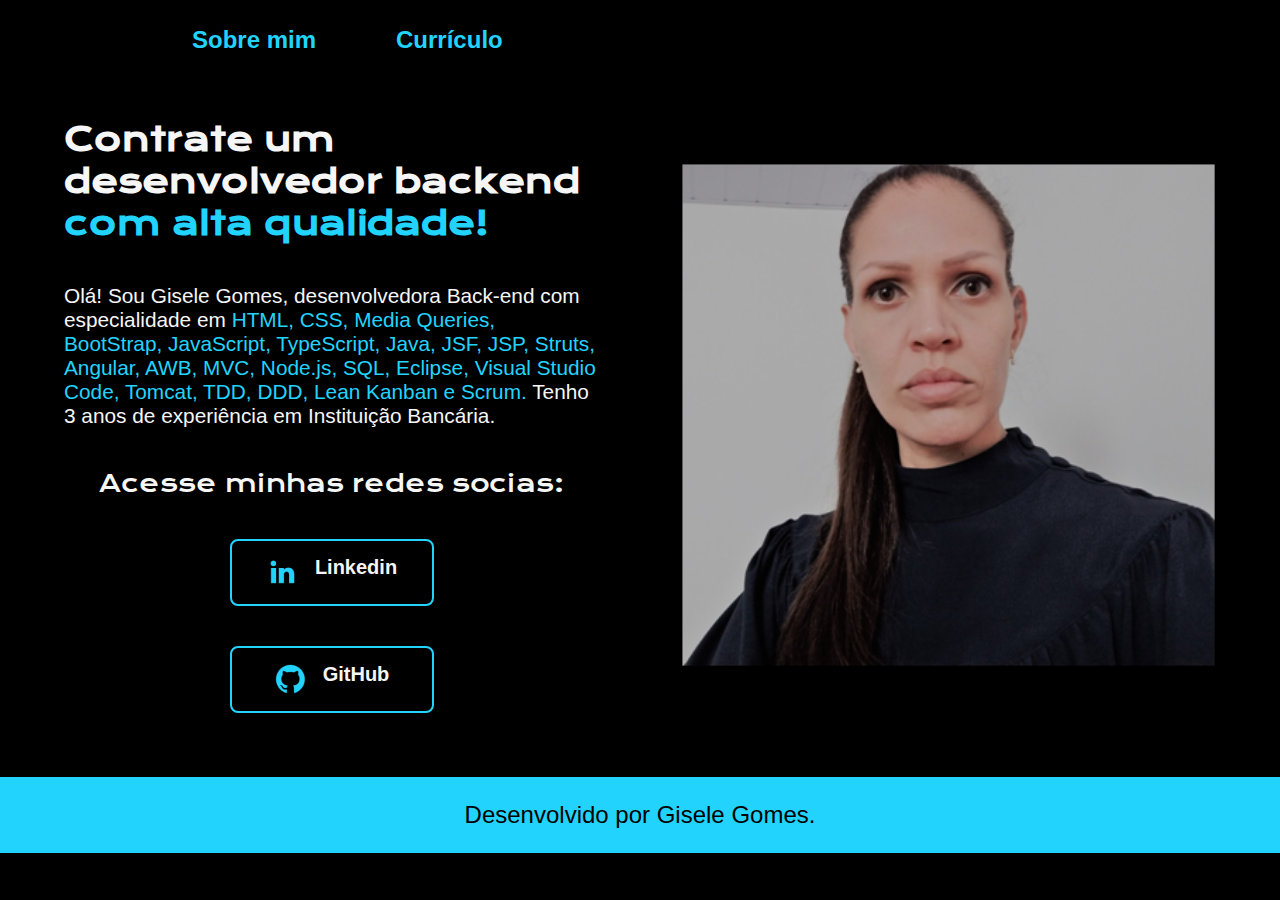
<file: index.html>
<!DOCTYPE html>
<html lang="pt-br">
<head>
    <meta charset="UTF-8"> 
    <meta http-equiv="X-UA-Compatible" content="IE=edge">
    <meta name="viewport" content="width=device-width, initial-scale=1.0">
    <title>Portifolio</title>
    <link rel="stylesheet" href="./styles/style.css">
</head>
<body>
    <header class="cabecalho">
        <nav class="cabecalho__menu">
            <a class="cabecalho__menu__link" href="about.html">Sobre mim</a>
            <a class="cabecalho__menu__link" href="curriculo.html">Currículo</a>
        </nav>
    </header>
    <main class="apresentacao">
        <section class="apresentacao__conteudo">
            <h1 class="apresentacao__conteudo__titulo">Contrate um desenvolvedor backend 
            <strong class="titulo-destaque">com alta qualidade!
            </strong></h1>        
            <p class="apresentacao__conteudo__texto">Olá! Sou Gisele Gomes, desenvolvedora Back-end com especialidade em <span class="titulo-destaque">HTML, CSS, Media Queries, BootStrap, JavaScript, TypeScript, Java, JSF, JSP, Struts, Angular, AWB, MVC, Node.js, SQL, Eclipse, Visual Studio Code, Tomcat, TDD, DDD, Lean Kanban e Scrum.</span> Tenho 3 anos de experiência em Instituição Bancária.</p>
            <div class= "apresentacao__links">
                <h2 class= "apresentacao__links__subtitulo">Acesse minhas redes socias:</h2>
                <a class= "apresentacao__links__navegacao" href="https://www.linkedin.com/in/giselegomessantos/">
                    <img src="./assets/linkedin.png" alt="Imagem do icone do Linkedin">
                    Linkedin
                </a>
                <a class= "apresentacao__links__navegacao" href="https://github.com/GiseleCoder/Portifolio">
                    <img src="./assets/github.png" alt="Imagem do icone do GitHub">
                    GitHub
                </a>
            </div>
        </section>
        <img class="apresentacao__imagem" src="./assets/imagem.png" alt="Foto da programadora Gisele Gomes">
    </main>
    <footer class="rodape">
        Desenvolvido por Gisele Gomes.
    </footer>
</body>
</html>
</file>
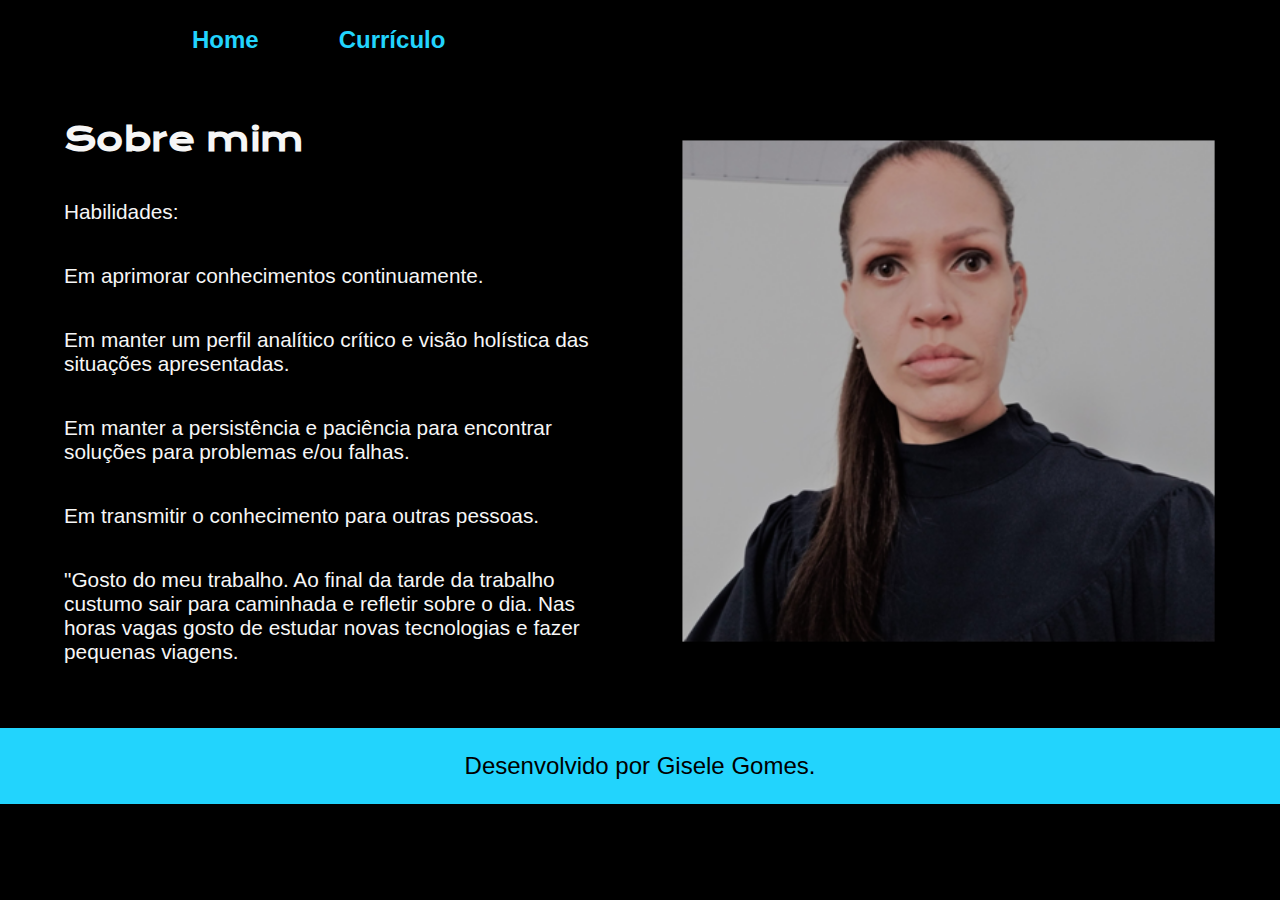
<file: about.html>
<!DOCTYPE html>
<html lang="pt-br">
<head>
    <meta charset="UTF-8">
    <meta http-equiv="X-UA-Compatible" content="IE=edge">
    <meta name="viewport" content="width=device-width, initial-scale=1.0">
    <title>Sobre mim</title>
    <link rel="stylesheet" href="./styles/style.css">
</head>
<body>
    <header class="cabecalho">
        <nav class="cabecalho__menu">
            <a class="cabecalho__menu__link" href="index.html">Home</a>
            <a class="cabecalho__menu__link" href="curriculo.html">Currículo</a>
        </nav>
    </header>

    <main class="apresentacao">
        <section class="apresentacao__conteudo">
            <h1 class="apresentacao__conteudo__titulo">Sobre mim</h1>
            <p class="apresentacao__conteudo__texto">Habilidades:</p>

            <p class="apresentacao__conteudo__texto">Em aprimorar conhecimentos continuamente.</p>
            <p class="apresentacao__conteudo__texto">Em manter um perfil analítico crítico e visão holística das situações apresentadas.</p>
            <p class="apresentacao__conteudo__texto">Em manter a persistência e paciência para encontrar soluções para problemas e/ou falhas.</p>
            <p class="apresentacao__conteudo__texto">Em transmitir o conhecimento para outras pessoas.</p>
            
            <p class="apresentacao__conteudo__texto">"Gosto do meu trabalho. Ao final da tarde da trabalho custumo sair para caminhada e refletir sobre o dia. Nas horas vagas gosto de estudar novas tecnologias e fazer pequenas viagens. </p>
        </section>
        <img class="apresentacao__imagem" src="./assets/imagem.png" alt="Foto da programadora Gisele Gomes">
    </main>
    <footer class="rodape">
        Desenvolvido por Gisele Gomes.
    </footer>
</body>
</html>
</file>
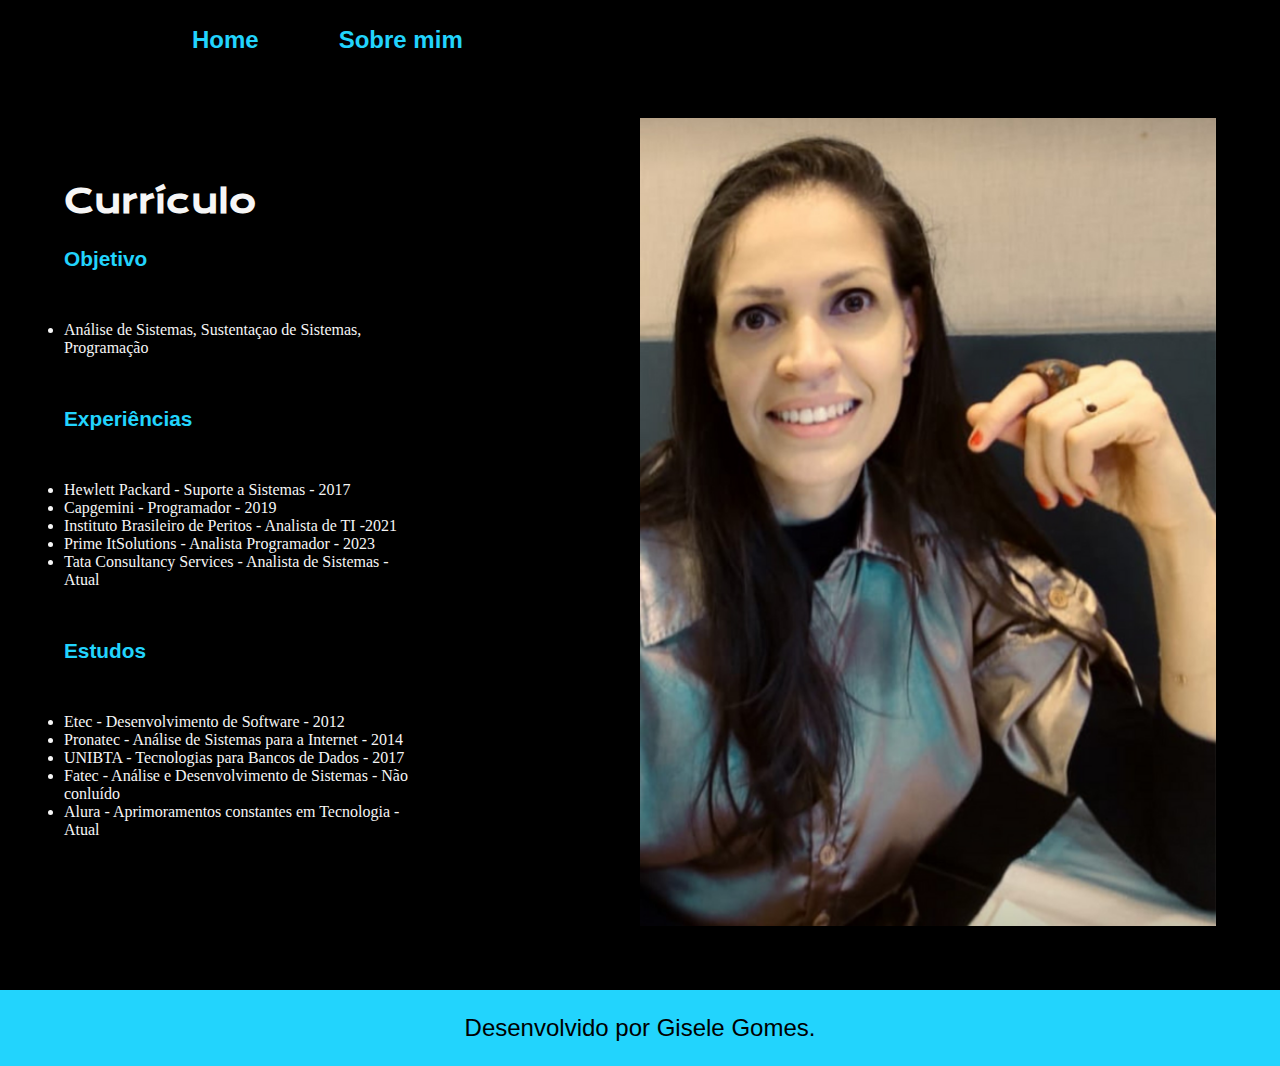
<file: curriculo.html>
<!DOCTYPE html>
<html lang="pt-br">
<head>
    <meta charset="UTF-8">
    <meta http-equiv="X-UA-Compatible" content="IE=edge">
    <meta name="viewport" content="width=device-width, initial-scale=1.0">
    <title>Curriculo - Gisele Gomes</title>
    <link rel="stylesheet" href="./styles/style.css">
</head>
<body>
    <header class="cabecalho">
        <nav class="cabecalho__menu">
            <a class="cabecalho__menu__link" href="index.html">Home</a>
            <a class="cabecalho__menu__link" href="about.html">Sobre mim</a>
        </nav>
    </header>
    <main class="apresentacao">
        <section class="apresentacao__conteudo__curriculo">
            <h1 class="apresentacao__conteudo__titulo">Currículo</h1>
            <h2 class="apresentacao__conteudo__curriculo__texto">Objetivo</h2>      
            <p>
                <ul>
                    <li>Análise de Sistemas, Sustentaçao de Sistemas, Programação</li>
                </ul>
            </p>
            <h2 class="apresentacao__conteudo__curriculo__texto">Experiências</h2>
            <p>
                <ul>
                    <li>Hewlett Packard - Suporte a Sistemas - 2017</li>
                    <li>Capgemini - Programador - 2019</li>
                    <li>Instituto Brasileiro de Peritos - Analista de TI -2021</li>
                    <li>Prime ItSolutions - Analista Programador - 2023</li>
                    <li>Tata Consultancy Services - Analista de Sistemas - Atual</li>
                </ul>
            </p>
            <h2 class="apresentacao__conteudo__curriculo__texto">Estudos</h2>
            <p>
                <ul>
                    <li>Etec - Desenvolvimento de Software - 2012</li>
                    <li>Pronatec - Análise de Sistemas para a Internet - 2014</li>
                    <li>UNIBTA - Tecnologias para Bancos de Dados - 2017</li>
                    <li>Fatec - Análise e Desenvolvimento de Sistemas - Não conluído</li>
                    <li>Alura - Aprimoramentos constantes em Tecnologia - Atual</li>
                </ul>
            </p>
        </section>
        <img class="apresentacao__imagem" src="./assets/imagem_curriculo.png" alt="Foto da programadora Gisele Gomes para o curriculo">
    </main>
    <footer class="rodape">
        Desenvolvido por Gisele Gomes.
    </footer>
</body>
</html>
</file>
<file: styles/style.css>
@import url('https://fonts.googleapis.com/css2?family=Krona+One&family=Montserrat:wght@400;600&display=swap');

:root {
    --cor-primaria: #000000;
    --cor-secundaria:#F6F6F6;
    --cor-terciaria: #22D4FD;
    --cor-hover: #272727;

    --font-primaria: 'Krona One', sans-serif;
    --font-secundaria: 'Monserrat', sans-serif;
}

* {
    margin: 0;
    padding: 0;
}
body {
    /* height: 100vh; */
    box-sizing: border-box;
    background-color: var(--cor-primaria);
    color: var(--cor-secundaria);
}

.cabecalho {
    padding: 2% 0% 0% 15%;
}

.cabecalho__menu {
    display: flex;
    gap: 80px;
}

.cabecalho__menu__link {
    font-family: var(--font-secundaria);
    font-weight: 600;
    font-size: 1.5rem;
    color: var(--cor-terciaria);
    text-decoration: none;
}

.apresentacao {
    padding: 5% 5%;
    display: flex;
    align-items: center;
    justify-content: space-between;
    gap: 82px;
}

.apresentacao__conteudo {
    width: 50%;
    display: flex;
    flex-direction: column;
    gap: 40px;
}

.apresentacao__conteudo__curriculo {
    width: 350px;
    display: flex;
    flex-direction: column;
    gap: 25px;
}

.apresentacao__conteudo__titulo {
    font-size: 2.05rem;
    font-family: var(--font-primaria);
}

.titulo-destaque {
    color: var(--cor-terciaria);
}

.apresentacao__conteudo__texto {
    font-size: 1.3rem;
    font-family: var(--font-secundaria);
}


.apresentacao__conteudo__curriculo__texto{
    font-size: 1.3rem;
    font-family: var(--font-secundaria);
    text-decoration: none;
    color: var(--cor-terciaria);
}


.apresentacao__links {
    display: flex;
    align-items: center;
    justify-content: space-between;
    flex-direction: column;
    gap: 40px;
}

.apresentacao__links__subtitulo {
    font-family: var(--font-primaria);
    font-weight: 400;
    font-size: 1.5rem;
}

.apresentacao__links__navegacao {
    /* background: #22D4FD; */
    display: flex;
    justify-content: center;
    gap: 16px;
    border: 2px solid var(--cor-terciaria);
    width: 200px;
    text-align: center;
    border-radius: 8px;
    font-size: 1.25rem;
    font-weight: 600;
    padding: 15.5px 0;
    text-decoration: none;
    color: var(--cor-secundaria);
    font-family: var(--font-secundaria);
}

.apresentacao__links__link:hover {
    background-color: var(--cor-hover);
    padding: 3%;
}

.apresentacao__imagem {
    width: 50%;
}

.rodape {
    color: var(--cor-primaria);
    background-color: var(--cor-terciaria);
    padding: 24px;
    text-align: center;
    font-family: var(--font-secundaria);
    font-size: 1.5rem;
    font-weight: 400;
}

@media (max-width: 1200px) {
    .cabecalho {
        padding: 10%;
    }

    .cabecalho__menu {
        justify-content: center;
    }

    .apresentacao {
        flex-direction: column-reverse;
        padding: 5%;
    }   
    
    .apresentacao__conteudo {
        width: auto;
    }
}
</file>
